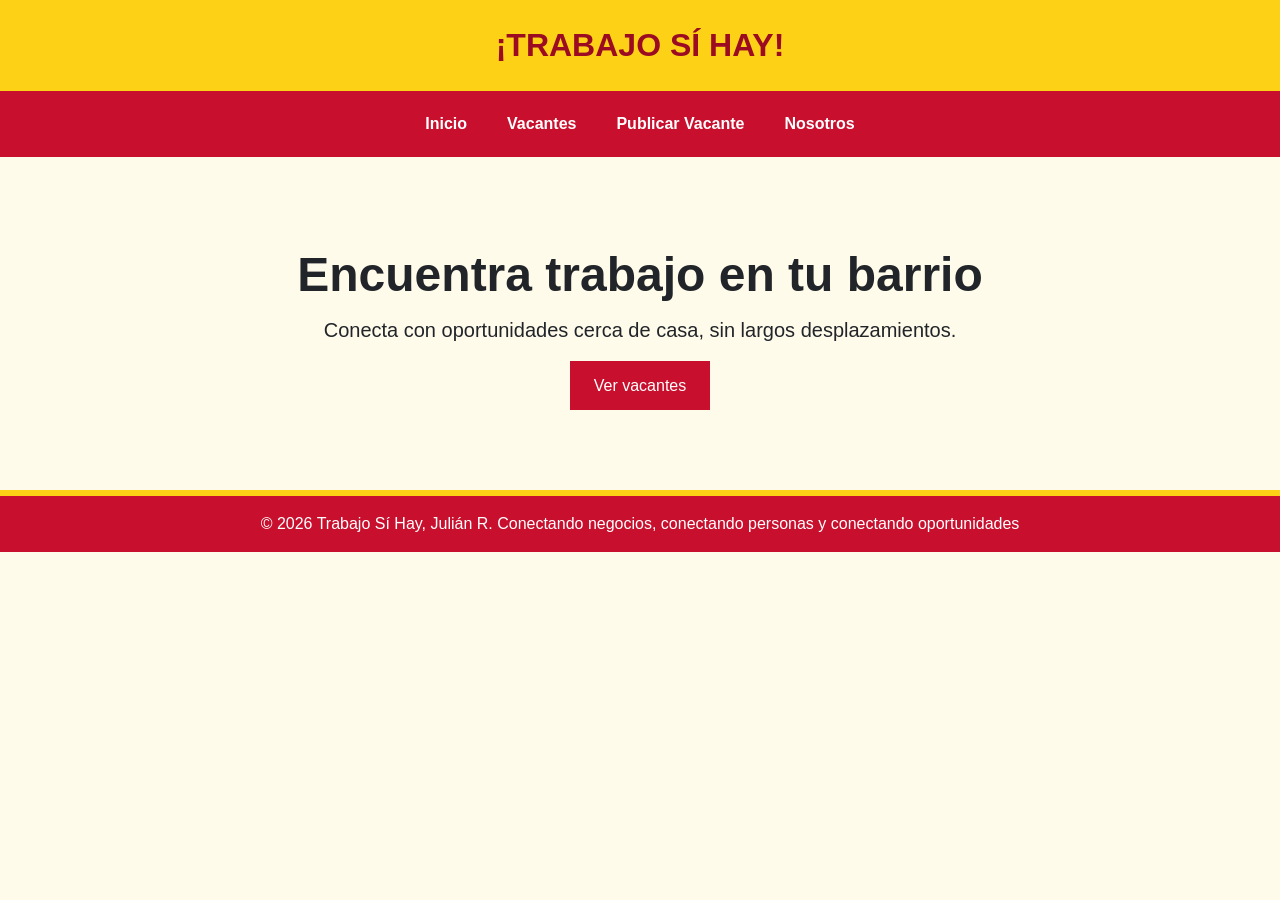
<file: index.html>
<!DOCTYPE html>
<html lang="es">
<head>
    <meta charset="UTF-8">
    <meta name="viewport" content="width=device-width, initial-scale=1.0">
    <title>Trabajo Sí Hay | Inicio</title>
    <link rel="stylesheet" href="css/estilos.css">
</head>
<body>
    <header>
        <h1 class="logo">¡TRABAJO SÍ HAY!</h1>
            <nav class="menu">
            <ul>
                <li><a href="index.html">Inicio</a></li>
                <li><a href="vacantes.html">Vacantes</a></li>
                <li><a href="publicar.html">Publicar Vacante</a></li>
                <li><a href="nosotros.html">Nosotros</a></li>
            </ul>
    </nav>
    </header>
    <main>
          <section class="hero">
          <h2>Encuentra trabajo en tu barrio</h2>
          <p>Conecta con oportunidades cerca de casa, sin largos desplazamientos.</p>
          <a href="vacantes.html" class="btn">Ver vacantes</a>
        </section>
    </main> 
        <footer>
          <p>© 2026 Trabajo Sí Hay, Julián R. Conectando negocios, conectando personas y conectando oportunidades</p>
        </footer>
</body>
</html>
</file>
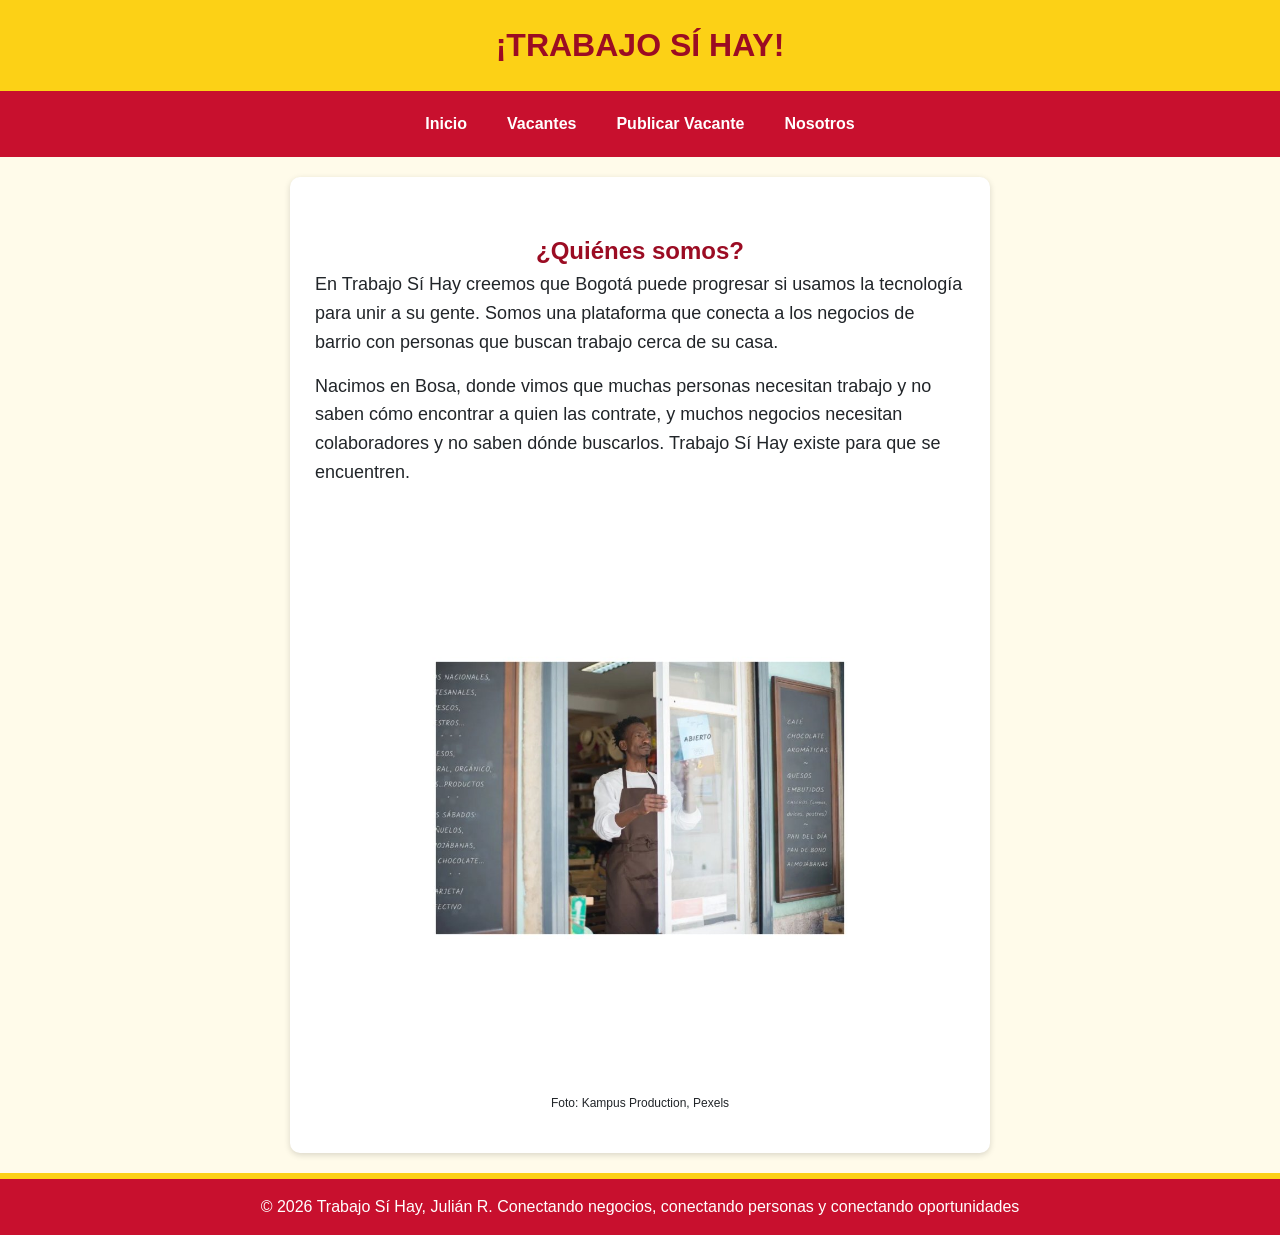
<file: nosotros.html>
<!DOCTYPE html>
<html lang="es">
<head>
    <meta charset="UTF-8">
    <meta name="viewport" content="width=device-width, initial-scale=1.0">
    <title>Trabajo Sí Hay | Nosotros</title>
    <link rel="stylesheet" href="css/estilos.css">
</head>
<body>
    <header>
        <h1 class="logo">¡TRABAJO SÍ HAY!</h1>
            <nav class="menu">
            <ul>
                <li><a href="index.html">Inicio</a></li>
                <li><a href="vacantes.html">Vacantes</a></li>
                <li><a href="publicar.html">Publicar Vacante</a></li>
                <li><a href="nosotros.html">Nosotros</a></li>
            </ul>
    </nav>
    </header>
    <main>
        <section class="nosotros">
        <h2 class="titulo-seccion">¿Quiénes somos?</h2>
        <p>En Trabajo Sí Hay creemos que Bogotá puede progresar si usamos la tecnología para unir a su gente. Somos una plataforma que conecta a los negocios de barrio con personas que buscan trabajo cerca de su casa.</p>       
        <p>Nacimos en Bosa, donde vimos que muchas personas necesitan trabajo y no saben cómo encontrar a quien las contrate, y muchos negocios necesitan colaboradores y no saben dónde buscarlos. Trabajo Sí Hay existe para que se encuentren.</p>
        <img src="img/barrio.jpg" alt="Dueño de un negocio de barrio abriendo su local">
        <p class="credito">Foto: Kampus Production, Pexels</p>
        </section>
    </main> 
    
    <footer>
        <p>© 2026 Trabajo Sí Hay, Julián R. Conectando negocios, conectando personas y conectando oportunidades</p>
 
   </footer>
</body>
</html>
</file>
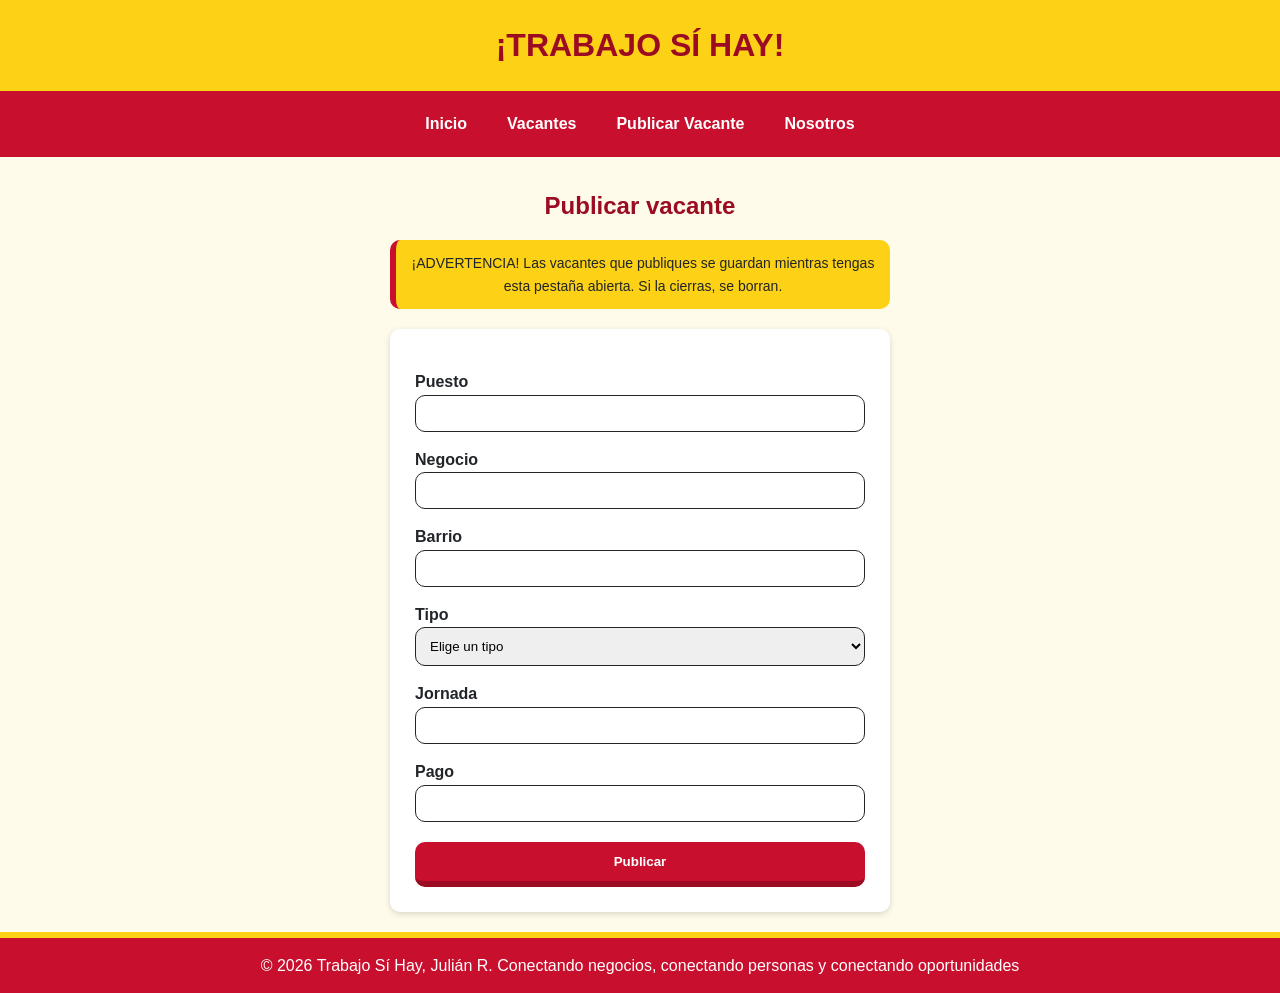
<file: publicar.html>
<!DOCTYPE html>
<html lang="es">
<head>
    <meta charset="UTF-8">
    <meta name="viewport" content="width=device-width, initial-scale=1.0">
    <title>Trabajo Sí Hay | Publicar</title>
    <link rel="stylesheet" href="css/estilos.css">
</head>
<body>
    <header>
        <h1 class="logo">¡TRABAJO SÍ HAY!</h1>
            <nav class="menu">
            <ul>
                <li><a href="index.html">Inicio</a></li>
                <li><a href="vacantes.html">Vacantes</a></li>
                <li><a href="publicar.html">Publicar Vacante</a></li>
                <li><a href="nosotros.html">Nosotros</a></li>
            </ul>
    </nav>
    </header>
    <main>
       <h2 class="titulo-seccion">Publicar vacante</h2>
       <p class="aviso"> ¡ADVERTENCIA! Las vacantes que publiques se guardan mientras tengas esta pestaña abierta. Si la cierras, se borran.</p>
       <form id="form-vacante">	
            <label for="puesto">Puesto</label>	
            <input type="text" id="puesto" required>
            <label for="negocio">Negocio</label>
            <input type="text" id="negocio" required>
            <label for="barrio">Barrio</label>	
            <input type="text" id="barrio" required>
            <label for="tipo">Tipo</label>	
            <select id="tipo" required>
                <option value="">Elige un tipo</option>
                <option value="Atención">Atención</option>
                <option value="Administración">Administración</option>
                <option value="Ventas">Ventas</option>
                <option value="Operativo">Operativo</option>
            </select>
            <label for="jornada">Jornada</label>	
            <input type="text" id="jornada" required>
            <label for="pago">Pago</label>	
            <input type="number" id="pago" required>          
            <button type="submit">Publicar</button>
       </form>
    </main> 
    
    <footer>
        <p>© 2026 Trabajo Sí Hay, Julián R. Conectando negocios, conectando personas y conectando oportunidades</p>
    </footer>
<script src="js/publicar.js"></script>
</body>
</html>
</file>
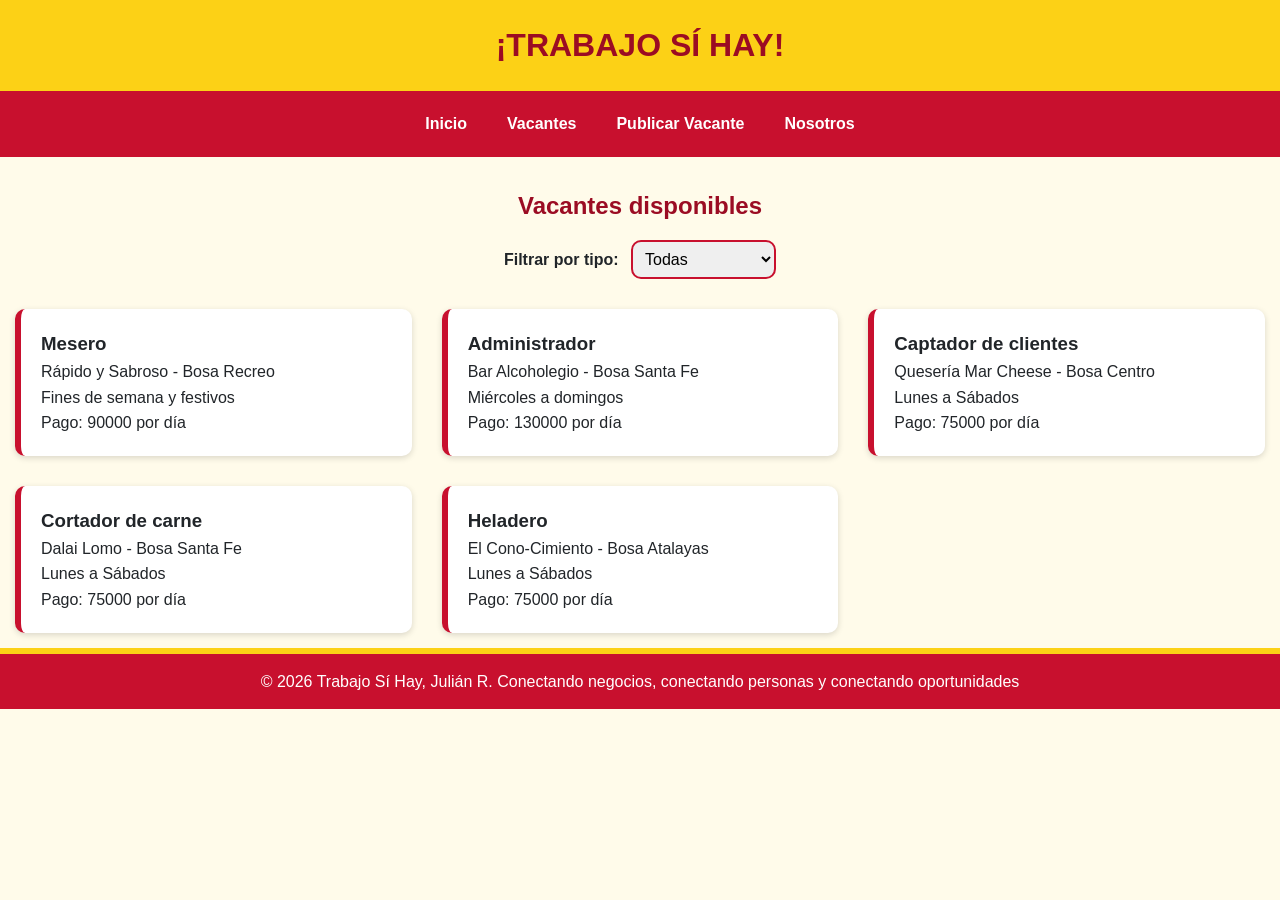
<file: vacantes.html>
<!DOCTYPE html>
<html lang="es">
<head>
    <meta charset="UTF-8">
    <meta name="viewport" content="width=device-width, initial-scale=1.0">
    <title>Trabajo Sí Hay | Vacantes</title>
    <link rel="stylesheet" href="css/estilos.css">
</head>
<body>
    <header>
        <h1 class="logo">¡TRABAJO SÍ HAY!</h1>
            <nav class="menu">
            <ul>
                <li><a href="index.html">Inicio</a></li>
                <li><a href="vacantes.html">Vacantes</a></li>
                <li><a href="publicar.html">Publicar Vacante</a></li>
                <li><a href="nosotros.html">Nosotros</a></li>
            </ul>
    </nav>
    </header>
    <main>
        <h2 class="titulo-seccion">Vacantes disponibles</h2>
        <div class="filtro">
            <label for="filtro-tipo">Filtrar por tipo:</label>
            <select id="filtro-tipo">
            <option value="Todas">Todas</option>
            <option value="Atención">Atención</option>
            <option value="Administración">Administración</option>
            <option value="Ventas">Ventas</option>
            <option value="Operativo">Operativo</option>
            </select>
        </div>
        <div id="lista-vacantes"></div>

    </main> 
    
    <footer>
        <p>© 2026 Trabajo Sí Hay, Julián R. Conectando negocios, conectando personas y conectando oportunidades</p>
   </footer>

   <script src="js/datos.js"></script>    
   <script src="js/main.js"></script>
</body>
</html>
</file>
<file: css/estilos.css>
:root{
    --blanco:#fff;
    --amarillo: #FCD116;
    --rojo: #C8102E;
    --rojo-oscuro: #9B0C23;
    --texto: #212529;
    --fondo: #FFFBEA;
}

*{
    margin: 0;
    padding: 0;
    box-sizing: border-box;
}

body{
    background-color: var(--fondo);
    color: var(--texto);
    font-family: Arial, Helvetica, sans-serif;
    line-height: 1.6;
}

header{
    text-align: center;
}

.logo{
    color: var(--rojo-oscuro);
    padding: 20px;
    background-color: var(--amarillo);
}

.menu{
    background-color: var(--rojo);
    padding: 10px;
}

.menu ul{
    list-style: none;
    display: flex;
    justify-content: center;
    flex-wrap: wrap;
    gap: 20px;
}

.menu a{
    color: var(--blanco);
    text-decoration: none;
    font-weight: bold;
    display: block;
    padding: 10px;
}

.menu a:hover{
    color: var(--amarillo);
}

.hero{
    padding: 40px 20px;
    text-align: center;
    background-color: var(--fondo);
}

.btn{
    display: inline-block;
    background-color: var(--rojo);
    color: var(--blanco);
    padding: 12px 24px;
    text-decoration: none;
    margin-top: 15px;

}

.tarjeta{
    background-color: var(--blanco);
    padding: 20px;
    margin: 15px;
    border-radius: 10px;
    border-left: 6px solid var(--rojo);
    box-shadow: 0 2px 6px rgba(0, 0, 0, 0.15);
}

.titulo-seccion{
    text-align: center;
    color: var(--rojo-oscuro);
    margin-top: 30px;
}

.filtro{
    text-align: center;
    margin: 15px;
    font-weight: bold;
}

.filtro select{
    padding: 8px;
    margin-left: 8px;
    border: 2px solid var(--rojo);
    border-radius: 10px;
    font-size: 16px;
}
.aviso{
    max-width: 500px;
    margin: 15px auto;
    padding: 12px;
    background-color: var(--amarillo);
    border-left: 6px solid var(--rojo);
    border-radius: 10px;
    font-size: 14px;
    text-align: center;
}

.nosotros{
    max-width: 700px;
    margin: 20px auto;
    padding: 25px;
    background-color: var(--blanco);
    border-radius: 10px;
    box-shadow: 0 2px 6px rgba(0, 0, 0, 0.15);
}

.nosotros .credito{
    font-size: 12px;
    text-align: center;
}

.nosotros p{
    font-size: 18px;
    margin-bottom: 15px;
}

.nosotros img{
    display: block;
    max-width: 100%;
    width: 450px;
    height: auto;
    margin: 20px auto 5px;
    border-radius: 10px;
}

#form-vacante label{
    display: block;
    margin-top: 15px;
    font-weight: bold;
}

#form-vacante input, #form-vacante select{
    width: 100%;
    padding: 10px;
    border: 1px solid var(--texto);
    border-radius: 10px;
}

#form-vacante{
    background-color: var(--blanco);
    padding: 25px;
    margin: 20px auto;
    max-width: 500px;
    border-radius: 10px;
    box-shadow: 0 2px 6px rgba(0, 0, 0, 0.15);
}

#form-vacante button{
    width: 100%;
    margin-top: 20px;
    padding: 12px;
    background-color: var(--rojo);
    color: var(--blanco);
    border: none;
    border-bottom: 6px solid var(--rojo-oscuro);
    border-radius: 10px;
    font-weight: bold;
    cursor: pointer;
}

#form-vacante  button:hover{
    background-color: var(--rojo-oscuro);
}

footer{
    background-color: var(--rojo);
    color: var(--blanco);
    text-align: center;
    padding: 15px;
    border-top: 6px solid var(--amarillo);
}

@media (min-width: 768px){
    .hero{
        padding: 80px 40px;
    }

    .hero h2{
        font-size: 40px;
    }
    .hero p{
        font-size: 20px;
    }

    #lista-vacantes{
        display: grid;
        grid-template-columns: 1fr 1fr;
    }
}

@media (min-width: 1024px){
    #lista-vacantes{
        grid-template-columns: 1fr 1fr 1fr;
    }
    .hero h2{
        font-size: 48px;

    }
}
</file>
